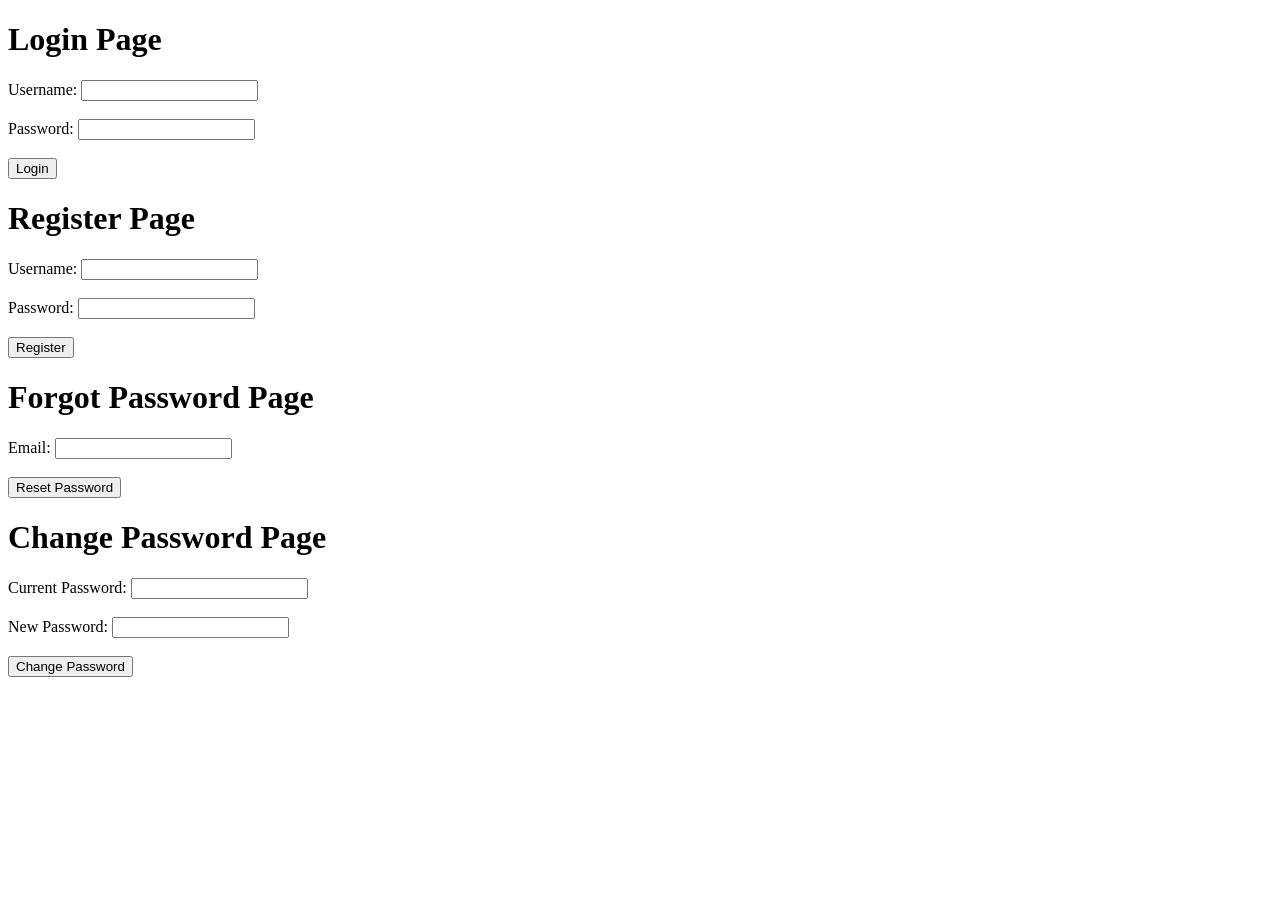
<file: login.html>
<!DOCTYPE html>
<html lang="en">
<head>
    <meta charset="UTF-8">
    <meta name="viewport" content="width=device-width, initial-scale=1.0">
    <title>Document</title>
</head>
<body>
    <h1>Login Page</h1>
    <form action="/login" method="post">
        <label for="username">Username:</label>
        <input type="text" id="username" name="username"><br><br>
        <label for="password">Password:</label>
        <input type="password" id="password" name="password"><br><br>
        <input type="submit" value="Login">
    </form>
    <h1>Register Page</h1>
    <form action="/register" method="post">
        <label for="new_username">Username:</label>
        <input type="text" id="new_username" name="new_username"><br><br>
        <label for="new_password">Password:</label>
        <input type="password" id="new_password" name="new_password"><br><br>
        <input type="submit" value="Register">
    </form>
    <h1>Forgot Password Page</h1>
    <form action="/forgot-password" method="post">
        <label for="email">Email:</label>
        <input type="email" id="email" name="email"><br><br>
        <input type="submit" value="Reset Password">
    </form>
    <h1>Change Password Page</h1>
    <form action="/change-password" method="post">
        <label for="current_password">Current Password:</label>
        <input type="password" id="current_password" name="current_password"><br><br>
        <label for="new_password">New Password:</label>
        <input type="password" id="new_password" name="new_password"><br><br>
        <input type="submit" value="Change Password">
    </form>
</body>
</html>
</file>
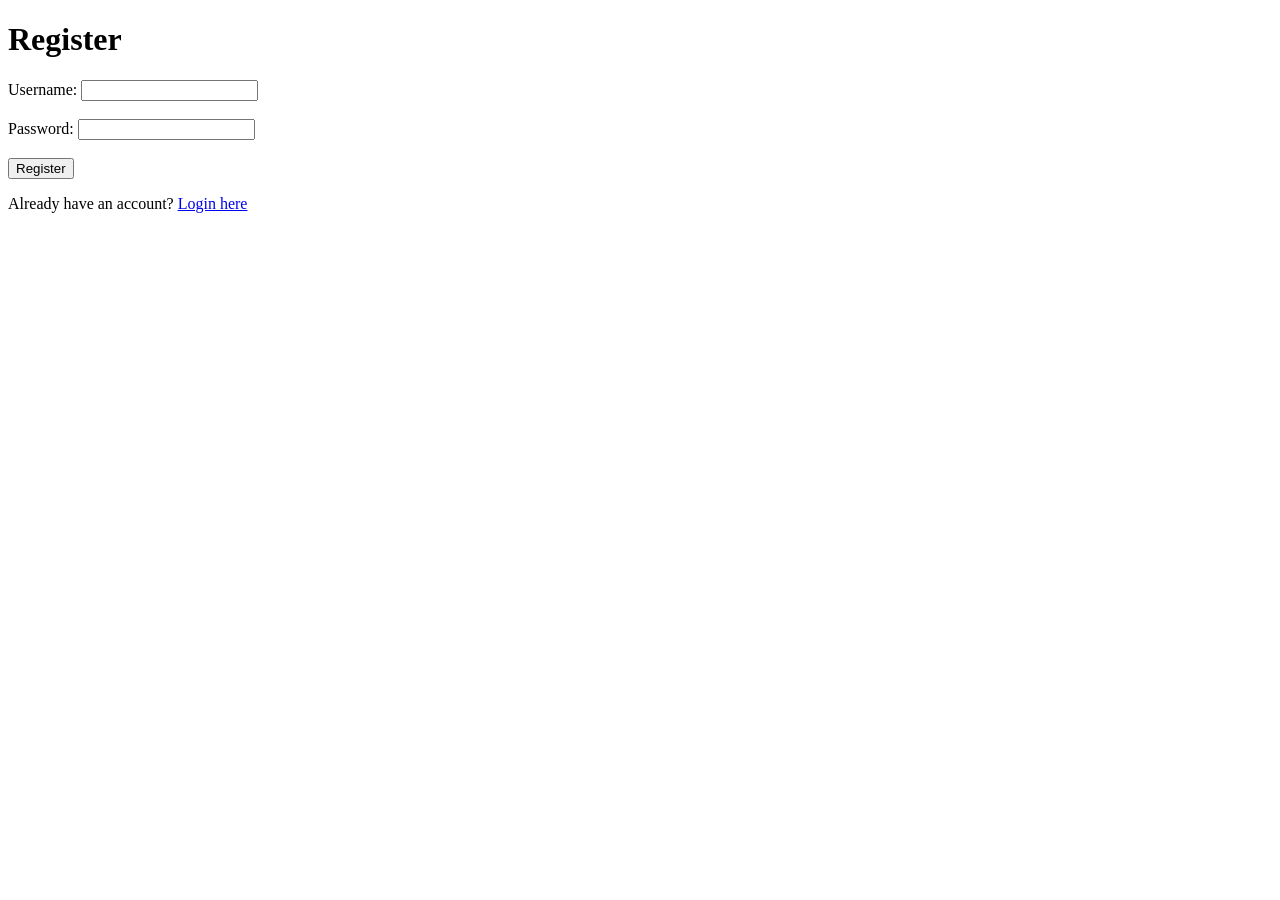
<file: singup.html>
<!DOCTYPE html>
<html lang="en">
<head>
    <meta charset="UTF-8">
    <meta name="viewport" content="width=device-width, initial-scale=1.0">
    <title>Document</title>
</head>
<body>
    <h1>Register</h1>
    <form action="/register" method="post">
        <label for="username">Username:</label>
        <input type="text" id="username" name="username"><br><br>
        <label for="password">Password:</label>
        <input type="password" id="password" name="password"><br><br>
        <input type="submit" value="Register">
    </form>
    <p>Already have an account? <a href="/login">Login here</a></p>
    <label for="#"></label>
</body>
</html>
</file>
